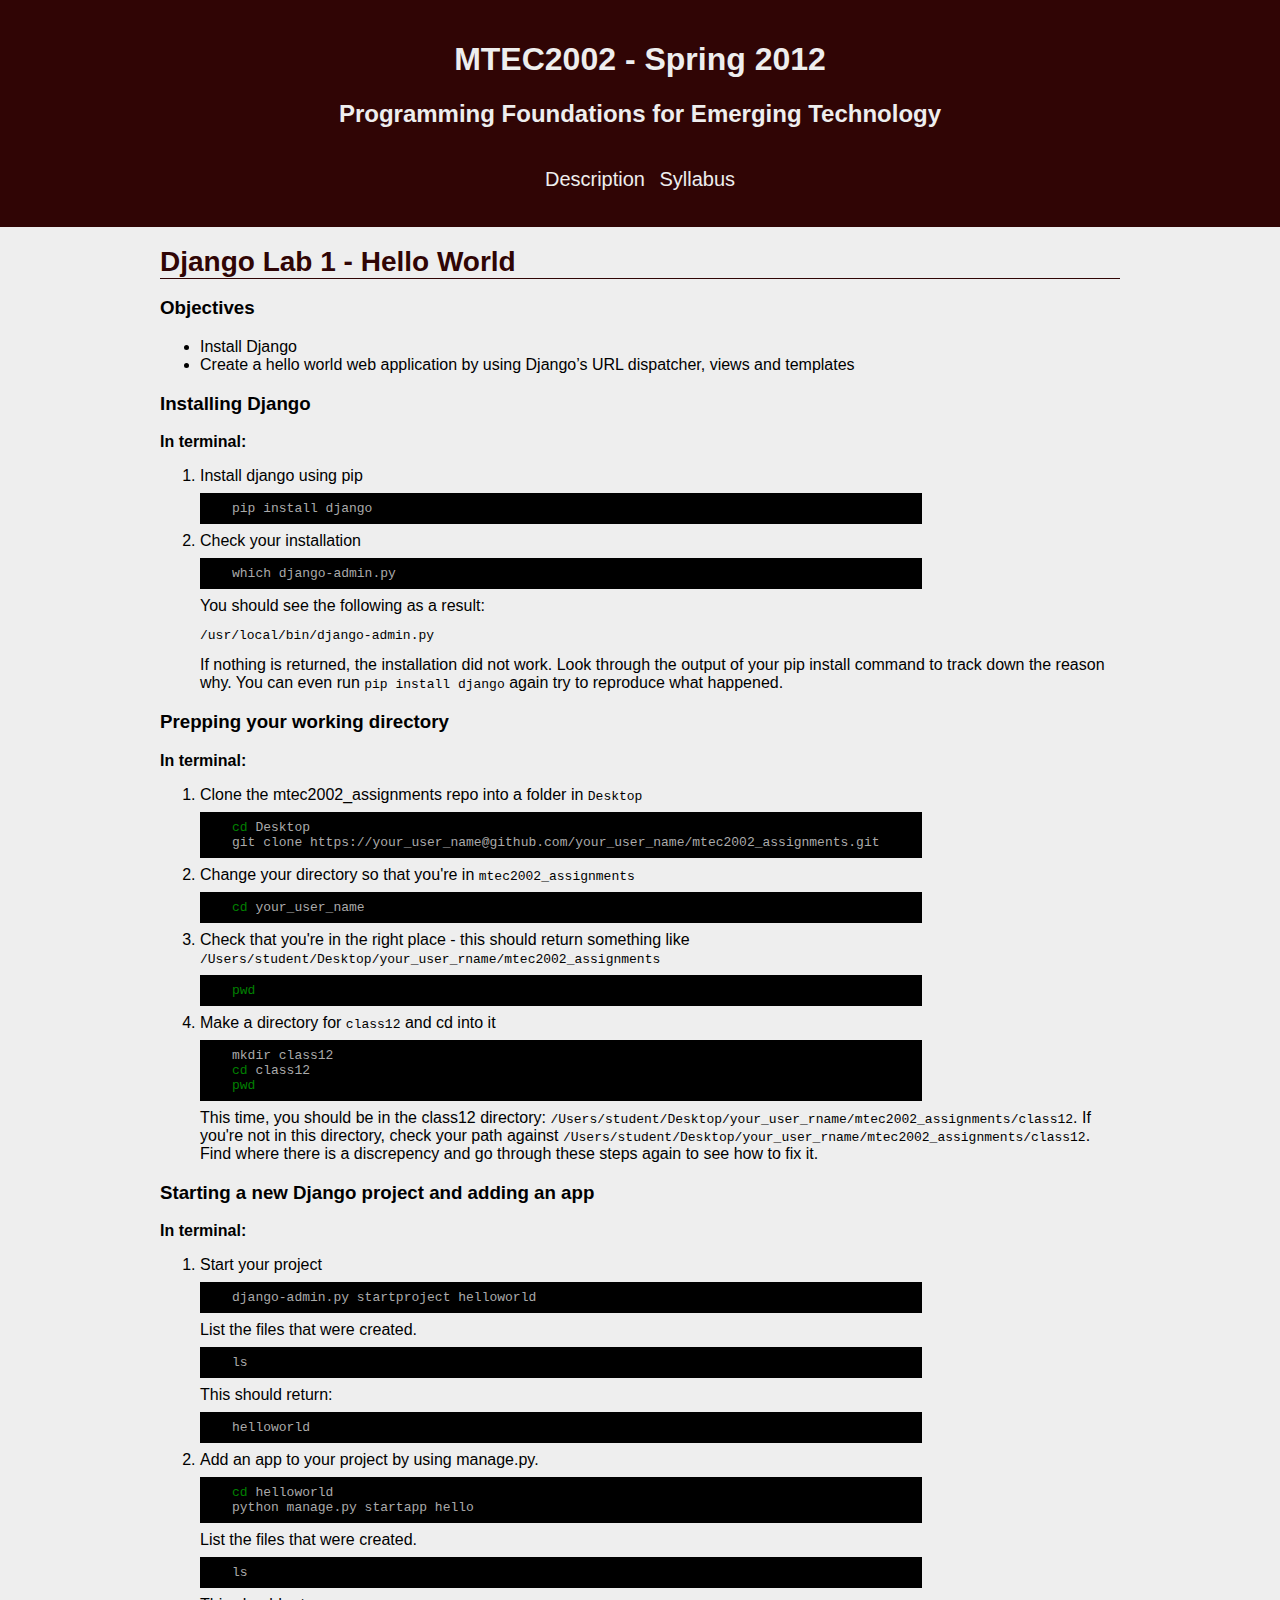
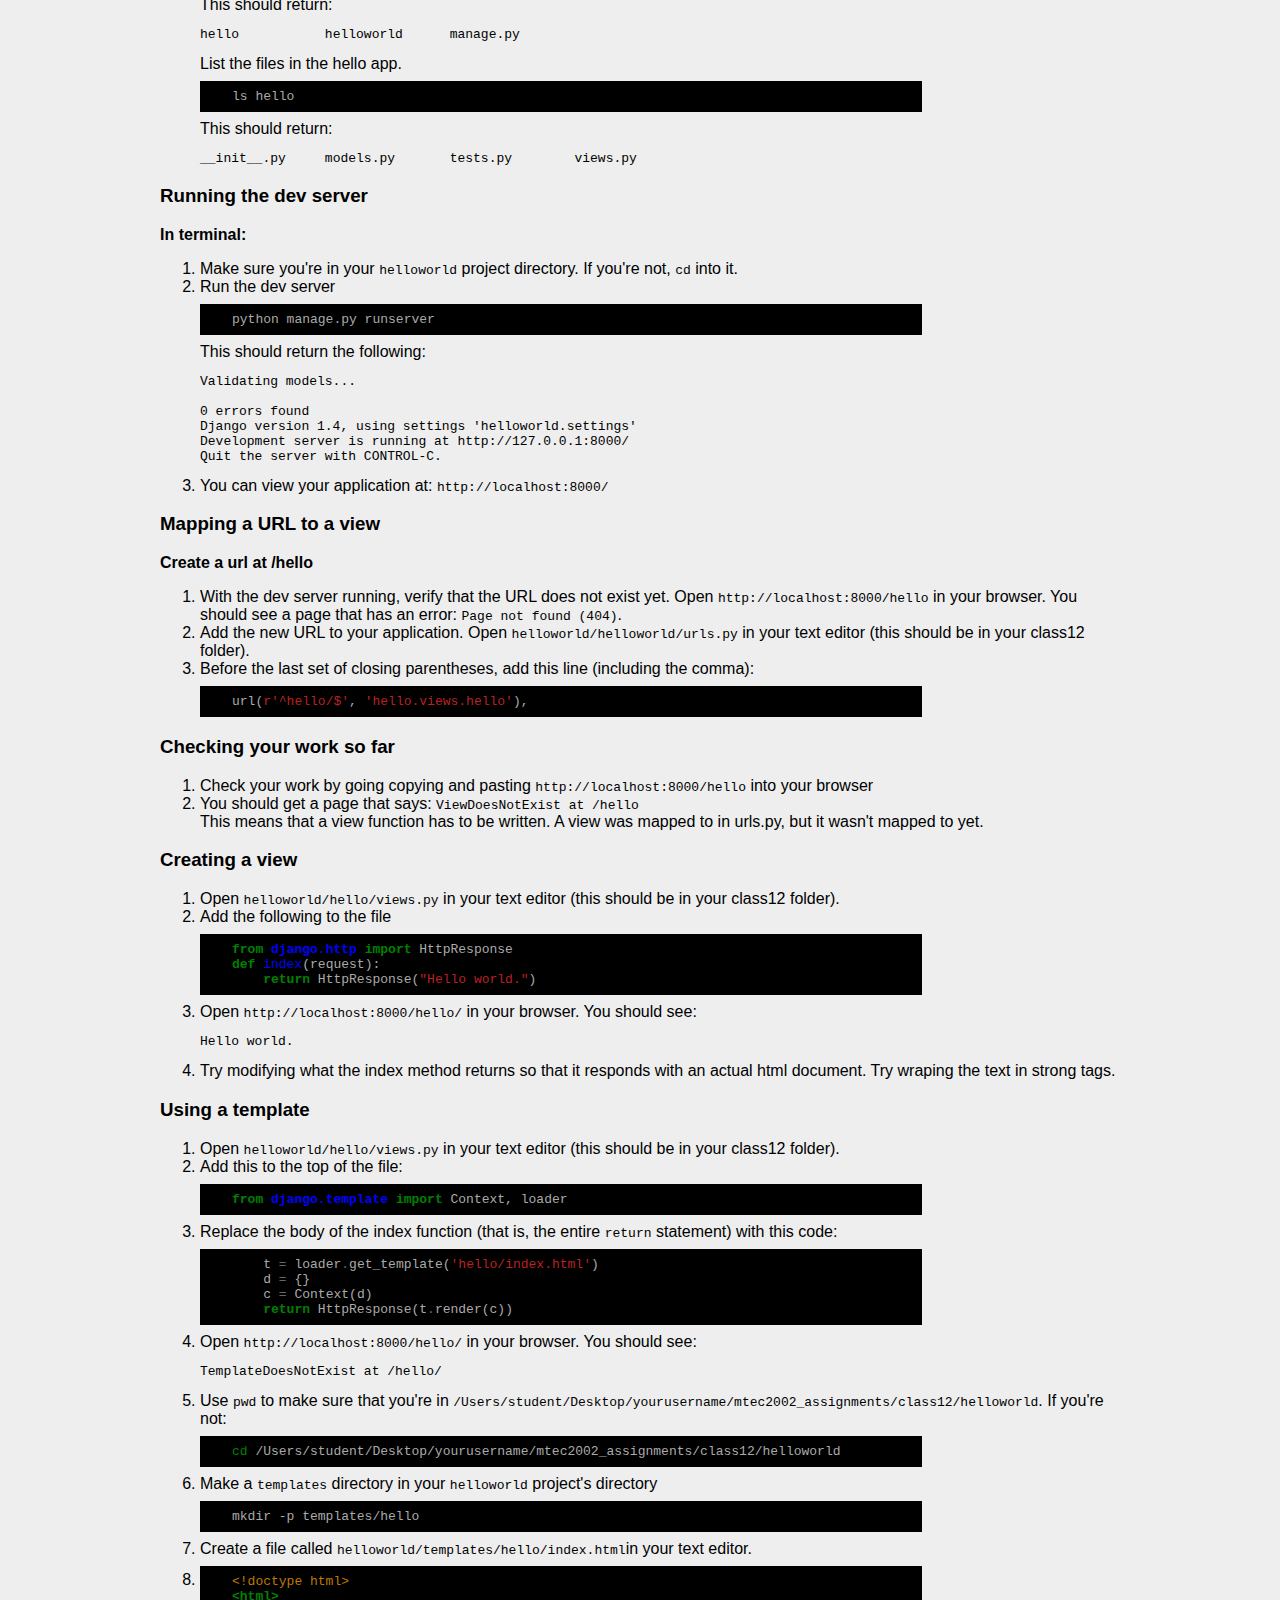
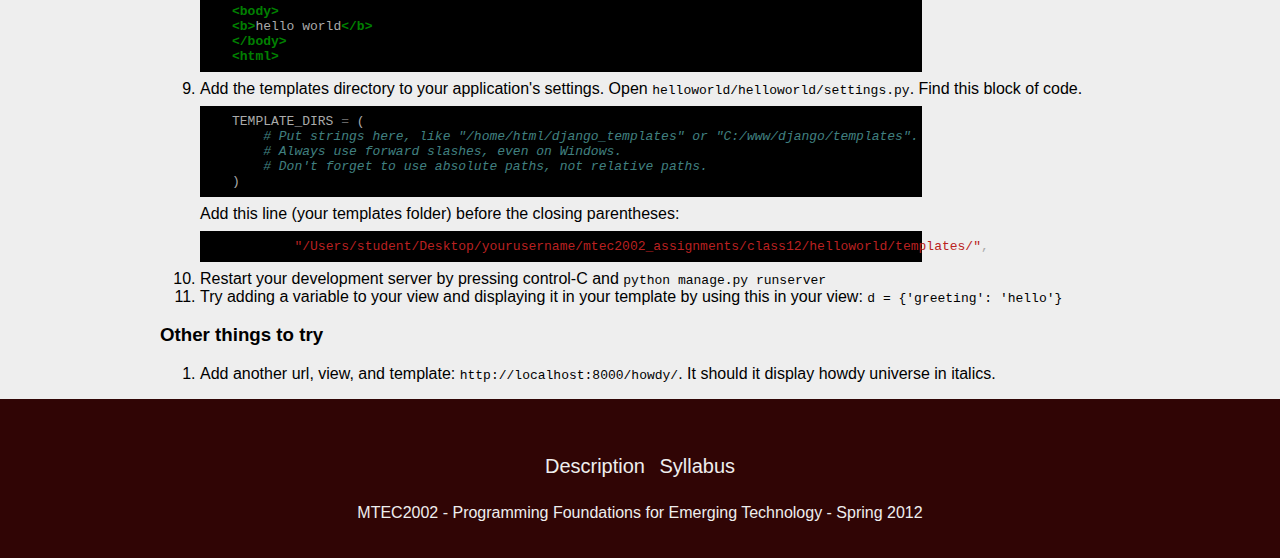
<file: class12/django-lab-1.html>
<!DOCTYPE HTML>
<html lang="en"><head>
<meta http-equiv="content-type" content="text/html; charset=ISO-8859-1"> 


	<title>MTEC2002 - Django Lab 1 - Hello World</title> 
	<link rel="stylesheet" type="text/css" href="django-lab-1_files/screen.css">
	<link rel="stylesheet" type="text/css" href="django-lab-1_files/syntax.css">
</head><body>
<div id="hd">
<h1>MTEC2002 - Spring 2012</h1>
<h2>Programming Foundations for Emerging Technology</h2>
	<div id="nav-container">
<ul id="nav">

	<li><a href="http://jversoza.github.com/MTEC2002/index.html">Description</a></li>



	<li><a href="http://jversoza.github.com/MTEC2002/syllabus.html">Syllabus</a></li>

</ul>
</div>

</div>

<div id="bd">
	<h1 id="django_lab_1__hello_world">Django Lab 1 - Hello World</h1>

<h3 id="objectives">Objectives</h3>

<ul>
<li>Install Django</li>

<li>Create a hello world web application by using Django&#8217;s URL dispatcher, views and templates</li>
</ul>

<h3 id="installing_django">Installing Django</h3>

<p><strong>In terminal:</strong></p>
<ol>
<li>
Install django using pip


<div class="highlight"><pre><code class="bash">pip install django
</code></pre>
</div>


</li>
<li>
Check your installation


<div class="highlight"><pre><code class="bash">which django-admin.py
</code></pre>
</div>



You should see the following as a result:
<pre>/usr/local/bin/django-admin.py
</pre>
If nothing is returned, the installation did not work.  Look through the
 output of your pip install command to track down the reason why.  You 
can even run <code>pip install django</code> again try to reproduce what happened.
</li>
</ol>
<h3 id="prepping_your_working_directory">Prepping your working directory</h3>

<p><strong>In terminal:</strong></p>
<ol>
<li>
Clone the mtec2002_assignments repo into a folder in <code>Desktop</code>

<div class="highlight"><pre><code class="bash"><span class="nb">cd </span>Desktop
git clone https://your_user_name@github.com/your_user_name/mtec2002_assignments.git
</code></pre>
</div>


</li>
<li>
Change your directory so that you're in <code>mtec2002_assignments</code>

<div class="highlight"><pre><code class="bash"><span class="nb">cd </span>your_user_name
</code></pre>
</div>


</li>

<li>
Check that you're in the right place - this should return something like <code>/Users/student/Desktop/your_user_rname/mtec2002_assignments</code>

<div class="highlight"><pre><code class="bash"><span class="nb">pwd</span>
</code></pre>
</div>


</li>

<li>
Make a directory for <code>class12</code> and cd into it

<div class="highlight"><pre><code class="bash">mkdir class12
<span class="nb">cd </span>class12
<span class="nb">pwd</span>
</code></pre>
</div>


This time, you should be in the class12 directory: <code>/Users/student/Desktop/your_user_rname/mtec2002_assignments/class12</code>.

If you're not in this directory, check your path against <code>/Users/student/Desktop/your_user_rname/mtec2002_assignments/class12</code>.  Find where there is a discrepency and go through these steps again to see how to fix it.
</li>
</ol>
<h3 id="starting_a_new_django_project_and_adding_an_app">Starting a new Django project and adding an app</h3>

<p><strong>In terminal:</strong></p>
<ol>
<li>
Start your project

<div class="highlight"><pre><code class="bash">django-admin.py startproject helloworld
</code></pre>
</div>


List the files that were created.

<div class="highlight"><pre><code class="bash">ls
</code></pre>
</div>


This should return:

<div class="highlight"><pre><code class="bash">helloworld
</code></pre>
</div>


</li>

<li> 
Add an app to your project by using manage.py.

<div class="highlight"><pre><code class="bash"><span class="nb">cd </span>helloworld
python manage.py startapp hello
</code></pre>
</div>


List the files that were created.

<div class="highlight"><pre><code class="bash">ls
</code></pre>
</div>


This should return:
<pre>hello		helloworld	manage.py
</pre>
List the files in the hello app.

<div class="highlight"><pre><code class="bash">ls hello
</code></pre>
</div>


This should return:
<pre>__init__.py	models.py	tests.py	views.py
</pre>
</li>
</ol>
<h3 id="running_the_dev_server">Running the dev server</h3>

<p><strong>In terminal:</strong></p>
<ol>
<li>
Make sure you're in your <code>helloworld</code> project directory.  If you're not, <code>cd</code> into it.
</li>
<li>
Run the dev server

<div class="highlight"><pre><code class="bash">python manage.py runserver
</code></pre>
</div>


This should return the following:
<pre>Validating models...

0 errors found
Django version 1.4, using settings 'helloworld.settings'
Development server is running at http://127.0.0.1:8000/
Quit the server with CONTROL-C.
</pre>
</li>
<li>
You can view your application at:  <code>http://localhost:8000/</code>
</li>
</ol>
<h3 id="mapping_a_url_to_a_view">Mapping a URL to a view</h3>

<p><strong>Create a url at /hello</strong></p>
<ol>
<li>
With the dev server running, verify that the URL does not exist yet.  Open <code>http://localhost:8000/hello</code> in your browser.  You should see a page that has an error: <code>Page not found (404)</code>.
</li>
<li>Add the new URL to your application.  Open <code>helloworld/helloworld/urls.py</code> in your text editor (this should be in your class12 folder).</li>
<li>Before the last set of closing parentheses, add this line (including the comma):

<div class="highlight"><pre><code class="python"><span class="n">url</span><span class="p">(</span><span class="s">r'^hello/$'</span><span class="p">,</span> <span class="s">'hello.views.hello'</span><span class="p">),</span>
</code></pre>
</div>


</li>
</ol>
<h3 id="checking_your_work_so_far">Checking your work so far</h3>
<ol>
<li>
Check your work by going copying and pasting <code>http://localhost:8000/hello</code> into your browser
</li>
<li>
You should get a page that says:
<code>ViewDoesNotExist at /hello</code>
</li>
This means that a view function has to be written.  A view was mapped to in urls.py, but it wasn't mapped to yet.
</ol>
<h3 id="creating_a_view">Creating a view</h3>
<ol>
<li>Open <code>helloworld/hello/views.py</code> in your text editor (this should be in your class12 folder).</li>
<li>Add the following to the file

<div class="highlight"><pre><code class="python"><span class="kn">from</span> <span class="nn">django.http</span> <span class="kn">import</span> <span class="n">HttpResponse</span>
<span class="k">def</span> <span class="nf">index</span><span class="p">(</span><span class="n">request</span><span class="p">):</span>
    <span class="k">return</span> <span class="n">HttpResponse</span><span class="p">(</span><span class="s">"Hello world."</span><span class="p">)</span>
</code></pre>
</div>


</li>
<li>
Open <code>http://localhost:8000/hello/</code> in your browser.  You should see:
<pre>Hello world.
</pre>
</li>
<li>
Try modifying what the index method returns so that it responds with an 
actual html document.  Try wraping the text in strong tags.
</li>
</ol>
<h3 id="using_a_template">Using a template</h3>
<ol>
<li>Open <code>helloworld/hello/views.py</code> in your text editor (this should be in your class12 folder).</li>
<li>
Add this to the top of the file:

<div class="highlight"><pre><code class="python"><span class="kn">from</span> <span class="nn">django.template</span> <span class="kn">import</span> <span class="n">Context</span><span class="p">,</span> <span class="n">loader</span>
</code></pre>
</div>


</li>
<li>
Replace the body of the index function (that is, the entire <code>return</code> statement) with this code:

<div class="highlight"><pre><code class="python">    <span class="n">t</span> <span class="o">=</span> <span class="n">loader</span><span class="o">.</span><span class="n">get_template</span><span class="p">(</span><span class="s">'hello/index.html'</span><span class="p">)</span>
    <span class="n">d</span> <span class="o">=</span> <span class="p">{}</span>
    <span class="n">c</span> <span class="o">=</span> <span class="n">Context</span><span class="p">(</span><span class="n">d</span><span class="p">)</span>
    <span class="k">return</span> <span class="n">HttpResponse</span><span class="p">(</span><span class="n">t</span><span class="o">.</span><span class="n">render</span><span class="p">(</span><span class="n">c</span><span class="p">))</span>
</code></pre>
</div>


</li>
<li>
Open <code>http://localhost:8000/hello/</code> in your browser.  You should see:
<pre>TemplateDoesNotExist at /hello/
</pre>
</li>
<li>Use <code>pwd</code> to make sure that you're in <code>/Users/student/Desktop/yourusername/mtec2002_assignments/class12/helloworld</code>.  If you're not:

<div class="highlight"><pre><code class="bash"><span class="nb">cd</span> /Users/student/Desktop/yourusername/mtec2002_assignments/class12/helloworld
</code></pre>
</div>


</li>
<li>
Make a <code>templates</code> directory in your <code>helloworld</code> project's directory

<div class="highlight"><pre><code class="bash">mkdir -p templates/hello
</code></pre>
</div>


</li>
<li>
Create a file called <code>helloworld/templates/hello/index.html</code>in your text editor.
</li>
<li>

<div class="highlight"><pre><code class="html"><span class="cp">&lt;!doctype html&gt;</span>
<span class="nt">&lt;html&gt;</span>
<span class="nt">&lt;body&gt;</span>
<span class="nt">&lt;b&gt;</span>hello world<span class="nt">&lt;/b&gt;</span>
<span class="nt">&lt;/body&gt;</span>
<span class="nt">&lt;html&gt;</span>
</code></pre>
</div>


</li>
<li>
Add the templates directory to your application's settings.  Open <code>helloworld/helloworld/settings.py</code>.  Find this block of code. 

<div class="highlight"><pre><code class="python"><span class="n">TEMPLATE_DIRS</span> <span class="o">=</span> <span class="p">(</span>
    <span class="c"># Put strings here, like "/home/html/django_templates" or "C:/www/django/templates".</span>
    <span class="c"># Always use forward slashes, even on Windows.</span>
    <span class="c"># Don't forget to use absolute paths, not relative paths.</span>
<span class="p">)</span>
</code></pre>
</div>


Add this line (your templates folder) before the closing parentheses:

<div class="highlight"><pre><code class="python">	<span class="s">"/Users/student/Desktop/yourusername/mtec2002_assignments/class12/helloworld/templates/"</span><span class="p">,</span>
</code></pre>
</div>


</li>
<li>
	Restart your development server by pressing control-C and <code>python manage.py runserver</code>
</li>
<li>
	Try adding a variable to your view and displaying it in your template by using this in your view: <code>d = {'greeting': 'hello'}</code>
</li>
</ol>
<h3 id="other_things_to_try">Other things to try</h3>
<ol>
<li>
Add another url, view, and template: 

<code>http://localhost:8000/howdy/</code>.

It should it display howdy universe in italics.
</li>
</ol>
</div>

<div id="ft">
	<div id="nav-container">
<ul id="nav">

	<li><a href="http://jversoza.github.com/MTEC2002/index.html">Description</a></li>



	<li><a href="http://jversoza.github.com/MTEC2002/syllabus.html">Syllabus</a></li>

</ul>
</div>

	<p>MTEC2002 - Programming Foundations for Emerging Technology - Spring 2012</p>
	<p></p>
</div>

</body></html>
</file>
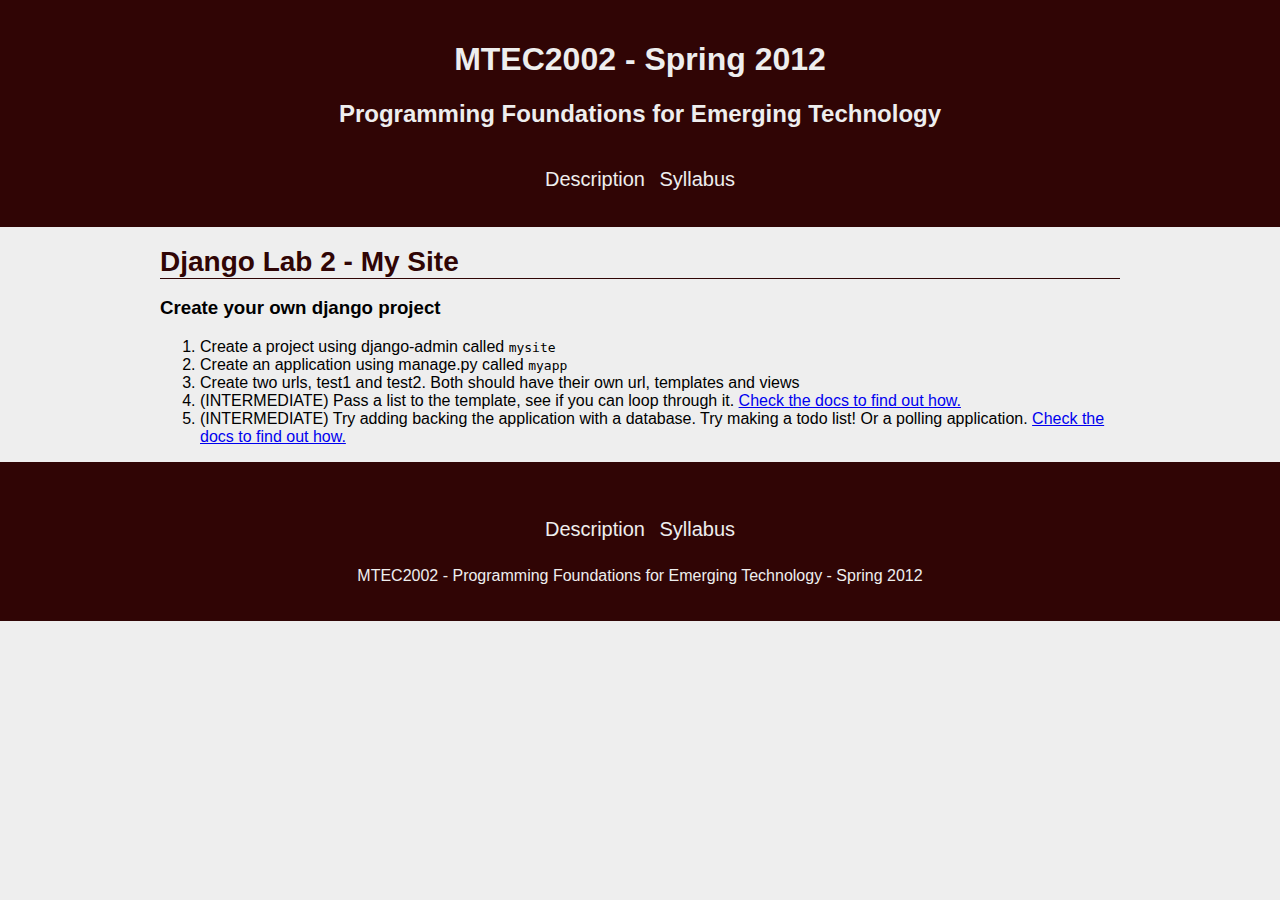
<file: class12/mysite/django-lab-2.html>
<!DOCTYPE HTML>
<html lang="en"><head>
<meta http-equiv="content-type" content="text/html; charset=ISO-8859-1"> 


	<title>MTEC2002 - Django Lab 2 - My Site</title> 
	<link rel="stylesheet" type="text/css" href="django-lab-2_files/screen.css">
	<link rel="stylesheet" type="text/css" href="django-lab-2_files/syntax.css">
</head><body>
<div id="hd">
<h1>MTEC2002 - Spring 2012</h1>
<h2>Programming Foundations for Emerging Technology</h2>
	<div id="nav-container">
<ul id="nav">

	<li><a href="http://jversoza.github.com/MTEC2002/index.html">Description</a></li>



	<li><a href="http://jversoza.github.com/MTEC2002/syllabus.html">Syllabus</a></li>

</ul>
</div>

</div>

<div id="bd">
	<h1 id="django_lab_2__my_site">Django Lab 2 - My Site</h1>

<h3 id="create_your_own_django_project">Create your own django project</h3>
<ol>
<li>Create a project using django-admin called <code>mysite</code></li>
<li>Create an application using manage.py called <code>myapp</code></li>
<li>Create two urls, test1 and test2.  Both should have their own url, templates and views</li>
<li>(INTERMEDIATE) Pass a list to the template, see if you can loop through it.  <a href="https://docs.djangoproject.com/en/1.4/topics/templates/">Check the docs to find out how.</a></li>
<li>(INTERMEDIATE) Try adding backing the application with a database.  Try making a todo list!  Or a polling application. <a href="https://docs.djangoproject.com/en/1.4/intro/tutorial01/">Check the docs to find out how.</a></li>
</ol>
</div>

<div id="ft">
	<div id="nav-container">
<ul id="nav">

	<li><a href="http://jversoza.github.com/MTEC2002/index.html">Description</a></li>



	<li><a href="http://jversoza.github.com/MTEC2002/syllabus.html">Syllabus</a></li>

</ul>
</div>

	<p>MTEC2002 - Programming Foundations for Emerging Technology - Spring 2012</p>
	<p></p>
</div>

</body></html>
</file>
<file: class12/django-lab-1_files/screen.css>
body {
	margin:0px;
	padding:0px;
}

html, body {
	height:100%;
}

body {
	background-color:#eee;
	font-family:georgia,sans-serif;
}

#hd {
	padding:20px 0px 10px 0px;
	background-color:#300505;
	text-align:center;
	color: #eee;
}

#ft {
	padding:20px 0px 20px 0px;
	background-color:#300505;
	text-align:center;
	color: #eee;
}

#nav {
	list-style:none;
	padding:20px 0px 10px 0px;
}

#nav li {
	display:inline;
	padding: 0px 5px 0px 5px;
	font-size:1.25em;
}

#nav li a {
	color: #eee;
	text-decoration:none;
}

#nav li a:hover {
	text-decoration:underline;
}

#nav .current-page{
	text-decoration:underline;
}

#nav-container {
	text-align:center;
}

#bd {
	width:960px;
	margin:auto;
}

#bd h1 {
	color:#300505;
	border-bottom: 1px solid #300505;
	font-size: 1.75em;
}

#bd h2 {
	font-size: 1.25em;
}
</file>
<file: class12/django-lab-1_files/syntax.css>
.highlight > pre {
	margin:0px;
	color:#AAAAAA;
}
.highlight  { 
	margin: 0.5em 0 0.5em 0;
	background-color: #000;
	padding: 0.5em 0 0.5em 2em;
	width: 75%;
}
.bash {
	color:#AAAAAA;
}
.highlight .hll { background-color: #ffffcc }
.highlight .c { color: #408080; font-style: italic } /* Comment */
.highlight .err { border: 1px solid #FF0000 } /* Error */
.highlight .k { color: #008000; font-weight: bold } /* Keyword */
.highlight .o { color: #666666 } /* Operator */
.highlight .cm { color: #408080; font-style: italic } /* Comment.Multiline */
.highlight .cp { color: #BC7A00 } /* Comment.Preproc */
.highlight .c1 { color: #408080; font-style: italic } /* Comment.Single */
.highlight .cs { color: #408080; font-style: italic } /* Comment.Special */
.highlight .gd { color: #A00000 } /* Generic.Deleted */
.highlight .ge { font-style: italic } /* Generic.Emph */
.highlight .gr { color: #FF0000 } /* Generic.Error */
.highlight .gh { color: #000080; font-weight: bold } /* Generic.Heading */
.highlight .gi { color: #00A000 } /* Generic.Inserted */
.highlight .go { color: #808080 } /* Generic.Output */
.highlight .gp { color: #0000e9; font-weight: bold } /* Generic.Prompt */
.highlight .gs { font-weight: bold } /* Generic.Strong */
.highlight .gu { color: #800080; font-weight: bold } /* Generic.Subheading */
.highlight .gt { color: #0040D0 } /* Generic.Traceback */
.highlight .kc { color: #008000; font-weight: bold } /* Keyword.Constant */
.highlight .kd { color: #008000; font-weight: bold } /* Keyword.Declaration */
.highlight .kn { color: #008000; font-weight: bold } /* Keyword.Namespace */
.highlight .kp { color: #008000 } /* Keyword.Pseudo */
.highlight .kr { color: #008000; font-weight: bold } /* Keyword.Reserved */
.highlight .kt { color: #B00040 } /* Keyword.Type */
.highlight .m { color: #666666 } /* Literal.Number */
.highlight .s { color: #BA2121 } /* Literal.String */
.highlight .na { color: #7D9029 } /* Name.Attribute */
.highlight .nb { color: #008000 } /* Name.Builtin */
.highlight .nc { color: #0000FF; font-weight: bold } /* Name.Class */
.highlight .no { color: #880000 } /* Name.Constant */
.highlight .nd { color: #AA22FF } /* Name.Decorator */
.highlight .ni { color: #999999; font-weight: bold } /* Name.Entity */
.highlight .ne { color: #D2413A; font-weight: bold } /* Name.Exception */
.highlight .nf { color: #0000FF } /* Name.Function */
.highlight .nl { color: #A0A000 } /* Name.Label */
.highlight .nn { color: #0000FF; font-weight: bold } /* Name.Namespace */
.highlight .nt { color: #008000; font-weight: bold } /* Name.Tag */
.highlight .nv { color: #19177C } /* Name.Variable */
.highlight .ow { color: #AA22FF; font-weight: bold } /* Operator.Word */
.highlight .w { color: #bbbbbb } /* Text.Whitespace */
.highlight .mf { color: #666666 } /* Literal.Number.Float */
.highlight .mh { color: #666666 } /* Literal.Number.Hex */
.highlight .mi { color: #666666 } /* Literal.Number.Integer */
.highlight .mo { color: #666666 } /* Literal.Number.Oct */
.highlight .sb { color: #BA2121 } /* Literal.String.Backtick */
.highlight .sc { color: #BA2121 } /* Literal.String.Char */
.highlight .sd { color: #BA2121; font-style: italic } /* Literal.String.Doc */
.highlight .s2 { color: #BA2121 } /* Literal.String.Double */
.highlight .se { color: #BB6622; font-weight: bold } /* Literal.String.Escape */
.highlight .sh { color: #BA2121 } /* Literal.String.Heredoc */
.highlight .si { color: #BB6688; font-weight: bold } /* Literal.String.Interpol */
.highlight .sx { color: #008000 } /* Literal.String.Other */
.highlight .sr { color: #BB6688 } /* Literal.String.Regex */
.highlight .s1 { color: #BA2121 } /* Literal.String.Single */
.highlight .ss { color: #19177C } /* Literal.String.Symbol */
.highlight .bp { color: #008000 } /* Name.Builtin.Pseudo */
.highlight .vc { color: #19177C } /* Name.Variable.Class */
.highlight .vg { color: #19177C } /* Name.Variable.Global */
.highlight .vi { color: #19177C } /* Name.Variable.Instance */
.highlight .il { color: #666666 } /* Literal.Number.Integer.Long */
</file>
<file: class12/mysite/django-lab-2_files/screen.css>
body {
	margin:0px;
	padding:0px;
}

html, body {
	height:100%;
}

body {
	background-color:#eee;
	font-family:georgia,sans-serif;
}

#hd {
	padding:20px 0px 10px 0px;
	background-color:#300505;
	text-align:center;
	color: #eee;
}

#ft {
	padding:20px 0px 20px 0px;
	background-color:#300505;
	text-align:center;
	color: #eee;
}

#nav {
	list-style:none;
	padding:20px 0px 10px 0px;
}

#nav li {
	display:inline;
	padding: 0px 5px 0px 5px;
	font-size:1.25em;
}

#nav li a {
	color: #eee;
	text-decoration:none;
}

#nav li a:hover {
	text-decoration:underline;
}

#nav .current-page{
	text-decoration:underline;
}

#nav-container {
	text-align:center;
}

#bd {
	width:960px;
	margin:auto;
}

#bd h1 {
	color:#300505;
	border-bottom: 1px solid #300505;
	font-size: 1.75em;
}

#bd h2 {
	font-size: 1.25em;
}
</file>
<file: class12/mysite/django-lab-2_files/syntax.css>
.highlight > pre {
	margin:0px;
	color:#AAAAAA;
}
.highlight  { 
	margin: 0.5em 0 0.5em 0;
	background-color: #000;
	padding: 0.5em 0 0.5em 2em;
	width: 75%;
}
.bash {
	color:#AAAAAA;
}
.highlight .hll { background-color: #ffffcc }
.highlight .c { color: #408080; font-style: italic } /* Comment */
.highlight .err { border: 1px solid #FF0000 } /* Error */
.highlight .k { color: #008000; font-weight: bold } /* Keyword */
.highlight .o { color: #666666 } /* Operator */
.highlight .cm { color: #408080; font-style: italic } /* Comment.Multiline */
.highlight .cp { color: #BC7A00 } /* Comment.Preproc */
.highlight .c1 { color: #408080; font-style: italic } /* Comment.Single */
.highlight .cs { color: #408080; font-style: italic } /* Comment.Special */
.highlight .gd { color: #A00000 } /* Generic.Deleted */
.highlight .ge { font-style: italic } /* Generic.Emph */
.highlight .gr { color: #FF0000 } /* Generic.Error */
.highlight .gh { color: #000080; font-weight: bold } /* Generic.Heading */
.highlight .gi { color: #00A000 } /* Generic.Inserted */
.highlight .go { color: #808080 } /* Generic.Output */
.highlight .gp { color: #0000e9; font-weight: bold } /* Generic.Prompt */
.highlight .gs { font-weight: bold } /* Generic.Strong */
.highlight .gu { color: #800080; font-weight: bold } /* Generic.Subheading */
.highlight .gt { color: #0040D0 } /* Generic.Traceback */
.highlight .kc { color: #008000; font-weight: bold } /* Keyword.Constant */
.highlight .kd { color: #008000; font-weight: bold } /* Keyword.Declaration */
.highlight .kn { color: #008000; font-weight: bold } /* Keyword.Namespace */
.highlight .kp { color: #008000 } /* Keyword.Pseudo */
.highlight .kr { color: #008000; font-weight: bold } /* Keyword.Reserved */
.highlight .kt { color: #B00040 } /* Keyword.Type */
.highlight .m { color: #666666 } /* Literal.Number */
.highlight .s { color: #BA2121 } /* Literal.String */
.highlight .na { color: #7D9029 } /* Name.Attribute */
.highlight .nb { color: #008000 } /* Name.Builtin */
.highlight .nc { color: #0000FF; font-weight: bold } /* Name.Class */
.highlight .no { color: #880000 } /* Name.Constant */
.highlight .nd { color: #AA22FF } /* Name.Decorator */
.highlight .ni { color: #999999; font-weight: bold } /* Name.Entity */
.highlight .ne { color: #D2413A; font-weight: bold } /* Name.Exception */
.highlight .nf { color: #0000FF } /* Name.Function */
.highlight .nl { color: #A0A000 } /* Name.Label */
.highlight .nn { color: #0000FF; font-weight: bold } /* Name.Namespace */
.highlight .nt { color: #008000; font-weight: bold } /* Name.Tag */
.highlight .nv { color: #19177C } /* Name.Variable */
.highlight .ow { color: #AA22FF; font-weight: bold } /* Operator.Word */
.highlight .w { color: #bbbbbb } /* Text.Whitespace */
.highlight .mf { color: #666666 } /* Literal.Number.Float */
.highlight .mh { color: #666666 } /* Literal.Number.Hex */
.highlight .mi { color: #666666 } /* Literal.Number.Integer */
.highlight .mo { color: #666666 } /* Literal.Number.Oct */
.highlight .sb { color: #BA2121 } /* Literal.String.Backtick */
.highlight .sc { color: #BA2121 } /* Literal.String.Char */
.highlight .sd { color: #BA2121; font-style: italic } /* Literal.String.Doc */
.highlight .s2 { color: #BA2121 } /* Literal.String.Double */
.highlight .se { color: #BB6622; font-weight: bold } /* Literal.String.Escape */
.highlight .sh { color: #BA2121 } /* Literal.String.Heredoc */
.highlight .si { color: #BB6688; font-weight: bold } /* Literal.String.Interpol */
.highlight .sx { color: #008000 } /* Literal.String.Other */
.highlight .sr { color: #BB6688 } /* Literal.String.Regex */
.highlight .s1 { color: #BA2121 } /* Literal.String.Single */
.highlight .ss { color: #19177C } /* Literal.String.Symbol */
.highlight .bp { color: #008000 } /* Name.Builtin.Pseudo */
.highlight .vc { color: #19177C } /* Name.Variable.Class */
.highlight .vg { color: #19177C } /* Name.Variable.Global */
.highlight .vi { color: #19177C } /* Name.Variable.Instance */
.highlight .il { color: #666666 } /* Literal.Number.Integer.Long */
</file>
